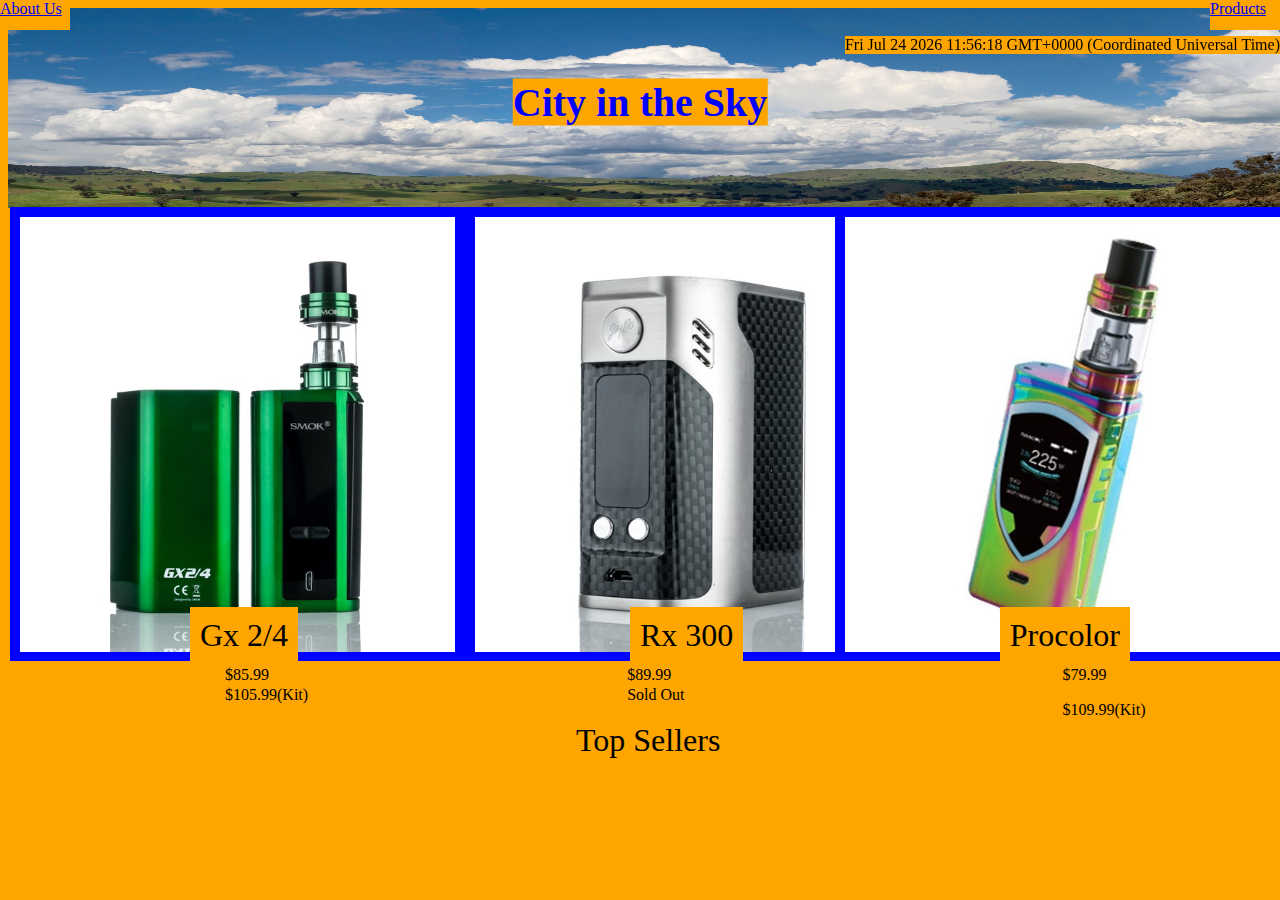
<file: HTML Final Project/index.html>
<!DOCTYPE html PUBLIC "-//W3C//DTD XHTML 1.0 Transitional//EN" "http://www.w3.org/TR/xhtml1/DTD/xhtml1-transitional.dtd">

<html xmlns="http://www.w3.org/1999/xhtml">

<head>
	<meta http-equiv="Content-type" content="text/html;charset=UTF-8" />
	<title>City in the Sky</title>
	<link href="styles.css" rel="stylesheet" type="text/css"/>
    <script type="text/javascript" src="scripts.js"></script>
</head>

<body onload="getDate()">

	<h1 class="centered">City in the Sky</h1>
	<img src="clouds.jpg" alt="clouds" style="width:1366px;height:200px"/>
	<img src="smok1.jpg" alt="Gx 2/4" class="gx24"/>
	<p class="gx24Text">Gx 2/4</p>
	<img src="rx300.jpg" alt="Rx 300" class="rx300"/>
	<p class="rx300Text">Rx 300</p>
	<img src="procolor.jpg" alt="Procolor" class="procolor"/>
	<p class="procolorText">Procolor</p>
	<p class="orangeBlock"></p>
	<p class="smok1Price">$85.99</p>
	<p class="smok1Price2">$105.99(Kit)</p>
	<p class="topSellers">Top Sellers</p>
	<p class="rx300Price">$89.99</p>
	<p class="rx300Price2">Sold Out</p>
	<p class="procolorPrice">$79.99</p>
	<p class="procolorPrice2">$109.99(Kit)</p>
	<a class="myCart" href="products.html">Products</a>
	<p class="fixeddate" id="date">date</p>
	<a class="aboutuslink" href="about us.html">About Us</a>



</body>

</html>
</file>
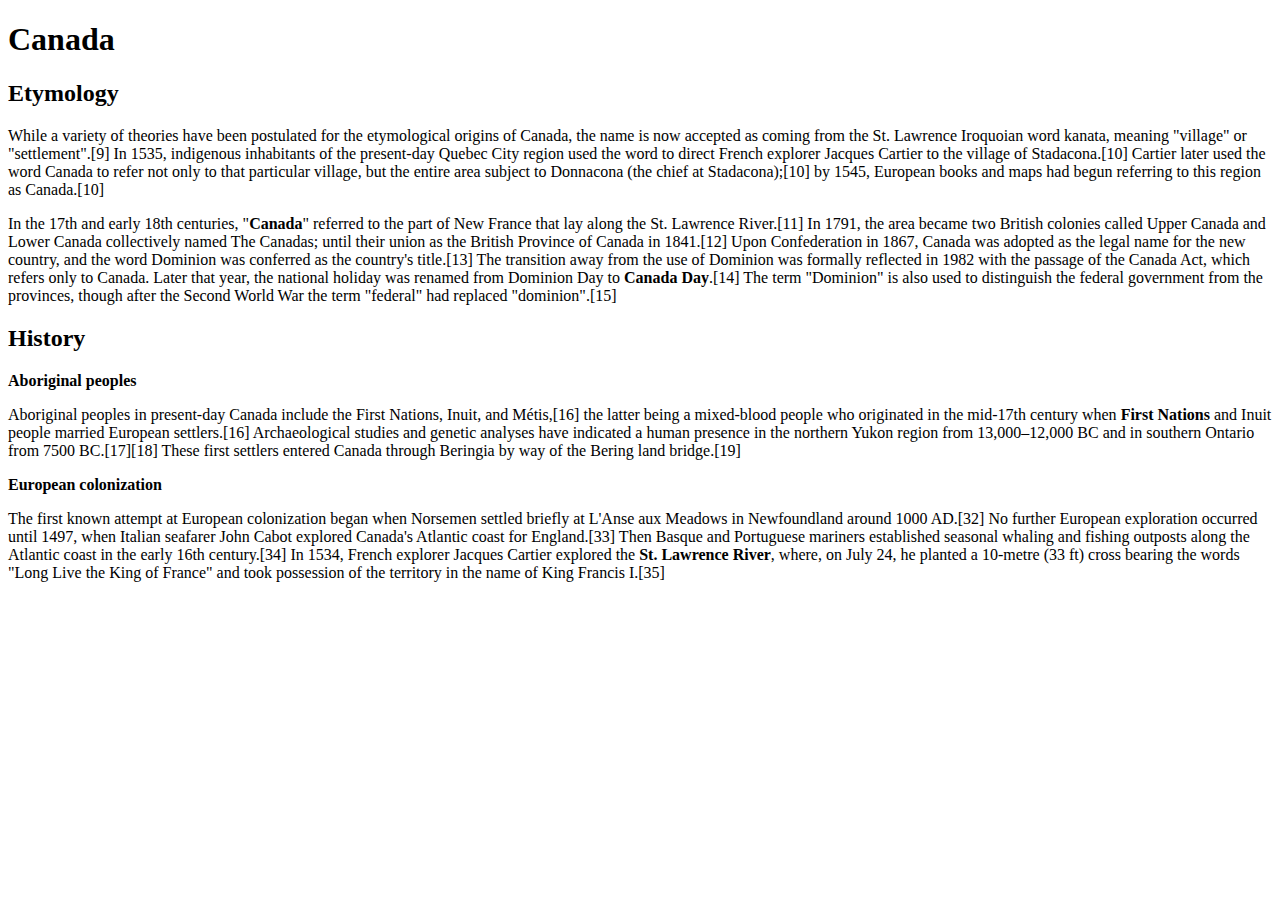
<file: challenge1.html>
<!DOCTYPE html PUBLIC "-//W3C//DTD XHTML 1.0 Transitional//EN" "http://www.w3.org/TR/xhtml1/DTD/xhtml1-transitional.dtd">

<html xmlns="http://www.w3.org/1999/xhtml">

	<head>
		<meta http-equiv="Content-Type" content="text/html; charset=UTF-8" />
		<meta content="en-us" http-equiv="Content-Language" />
		<title>CHALLENGE ONE</title>
	</head>

	<body>

		<div>
			<h1>
					<strong> Canada </strong>
			</h1>
			<h2><strong>Etymology</strong></h2>
				<p>While a variety of theories have been postulated for the etymological origins of Canada, the name is now accepted as coming from the St. Lawrence Iroquoian word kanata, meaning "village" or "settlement".[9] In 1535, indigenous inhabitants of the present-day Quebec City region used the word to direct French explorer Jacques Cartier to the village of Stadacona.[10] Cartier later used the word Canada to refer not only to that particular village, but the entire area subject to Donnacona (the chief at Stadacona);[10] by 1545, European books and maps had begun referring to this region as Canada.[10]</p>
				<p>In the 17th and early 18th centuries, "<strong>Canada</strong>" referred to the part of New France that lay along the St. Lawrence River.[11] In 1791, the area became two British colonies called Upper Canada and Lower Canada collectively named The Canadas; until their union as the British Province of Canada in 1841.[12] Upon Confederation in 1867, Canada was adopted as the legal name for the new country, and the word Dominion was conferred as the country's title.[13] The transition away from the use of Dominion was formally reflected in 1982 with the passage of the Canada Act, which refers only to Canada. Later that year, the national holiday was renamed from Dominion Day to <strong>Canada Day</strong>.[14] The term "Dominion" is also used to distinguish the federal government from the provinces, though after the Second World War the term "federal" had replaced "dominion".[15]
				</p>
			<h2><strong>History</strong></h2>
				<p><strong>Aboriginal peoples</strong></p>
				<p>Aboriginal peoples in present-day Canada include the First Nations, Inuit, and Métis,[16] the latter being a mixed-blood people who originated in the mid-17th century when <strong>First Nations</strong> and Inuit people married European settlers.[16] Archaeological studies and genetic analyses have indicated a human presence in the northern Yukon region from 13,000–12,000 BC and in southern Ontario from 7500 BC.[17][18] These first settlers entered Canada through Beringia by way of the Bering land bridge.[19]</p>
				<p><strong>European colonization</strong></p>
				<p>The first known attempt at European colonization began when Norsemen settled briefly at L'Anse aux Meadows in Newfoundland around 1000 AD.[32] No further European exploration occurred until 1497, when Italian seafarer John Cabot explored Canada's Atlantic coast for England.[33] Then Basque and Portuguese mariners established seasonal whaling and fishing outposts along the Atlantic coast in the early 16th century.[34] In 1534, French explorer Jacques Cartier explored the <strong>St. Lawrence River</strong>, where, on July 24, he planted a 10-metre (33 ft) cross bearing the words "Long Live the King of France" and took possession of the territory in the name of King Francis I.[35]
</p>
		</div>

	</body>

</html>
</file>
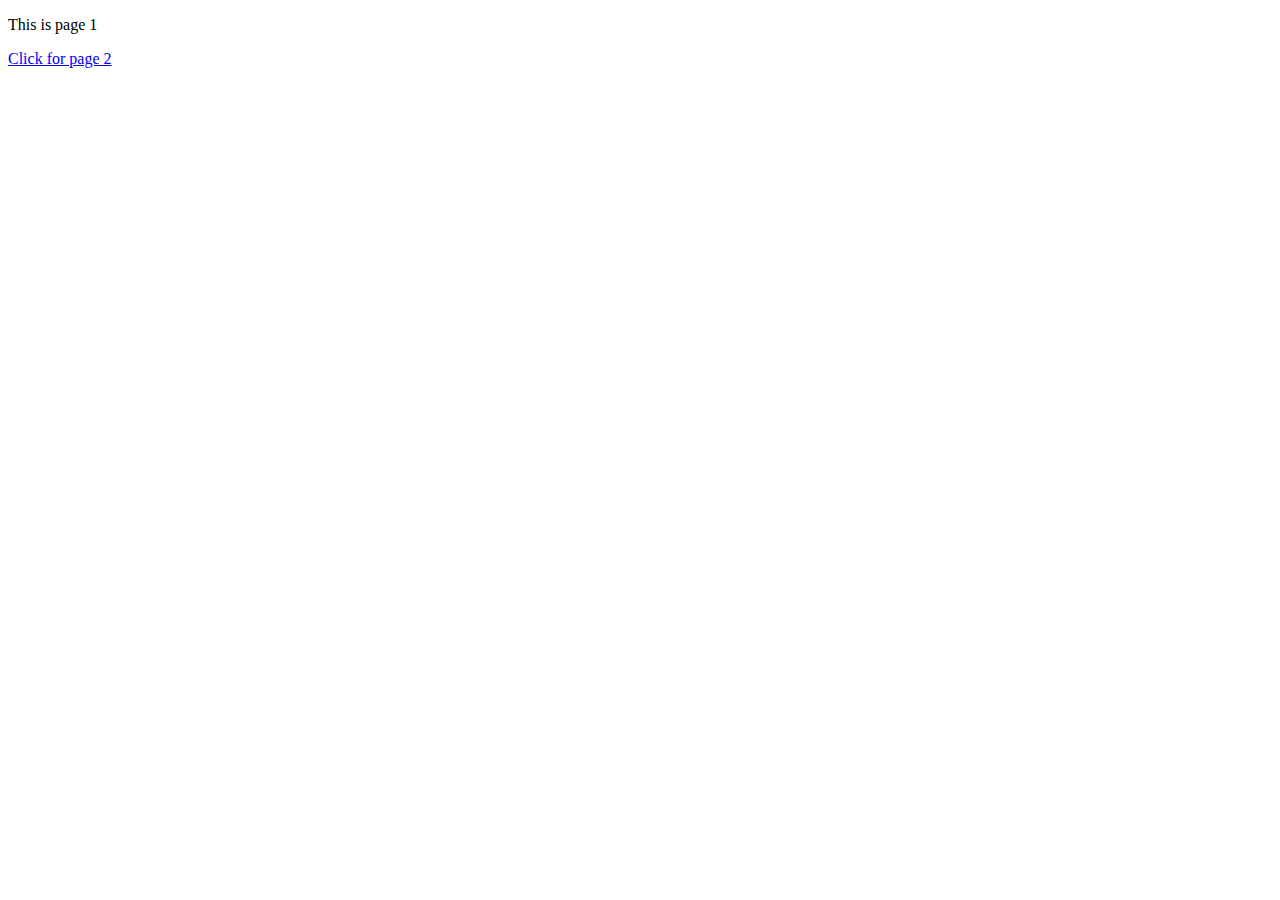
<file: challenge2.html>
<!DOCTYPE html PUBLIC "-//W3C//DTD XHTML 1.0 Transitional//EN" "http://www.w3.org/TR/xhtml1/DTD/xhtml1-transitional.dtd">

<html xmlns="http://www.w3.org/1999/xhtml">

	<head>
		<meta http-equiv="Content-Type" content="text/html; charset=UTF-8" />
		<meta content="en-us" http-equiv="Content-Language" />
		<title>CHALLENGE TWO</title>
	</head>

	<body>

		<div>
			<p>This is page 1</p>
      <a href=”Challenge2p2.html”> Click for page 2 </a>
		</div>

	</body>

</html>
</file>
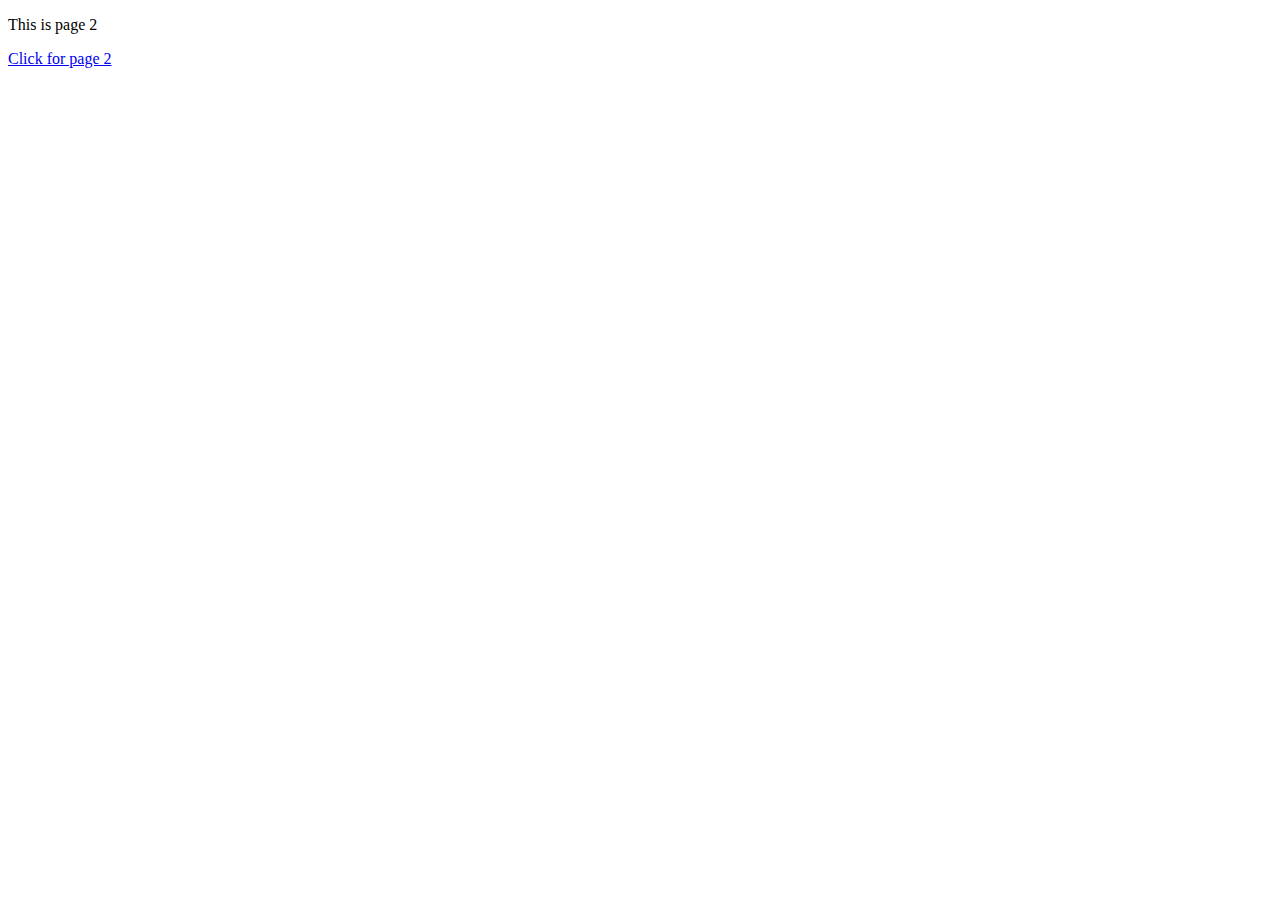
<file: Challenge2p2.html>
<!DOCTYPE html PUBLIC "-//W3C//DTD XHTML 1.0 Transitional//EN" "http://www.w3.org/TR/xhtml1/DTD/xhtml1-transitional.dtd">

<html xmlns="http://www.w3.org/1999/xhtml">

	<head>
		<meta http-equiv="Content-Type" content="text/html; charset=UTF-8" />
		<meta content="en-us" http-equiv="Content-Language" />
		<title>This is some awesome text</title>
	</head>

	<body>

		<div>
			<p>This is page 2</p>
      <a href=”challenge2.html”> Click for page 2 </a>
		</div>

	</body>

</html>
</file>
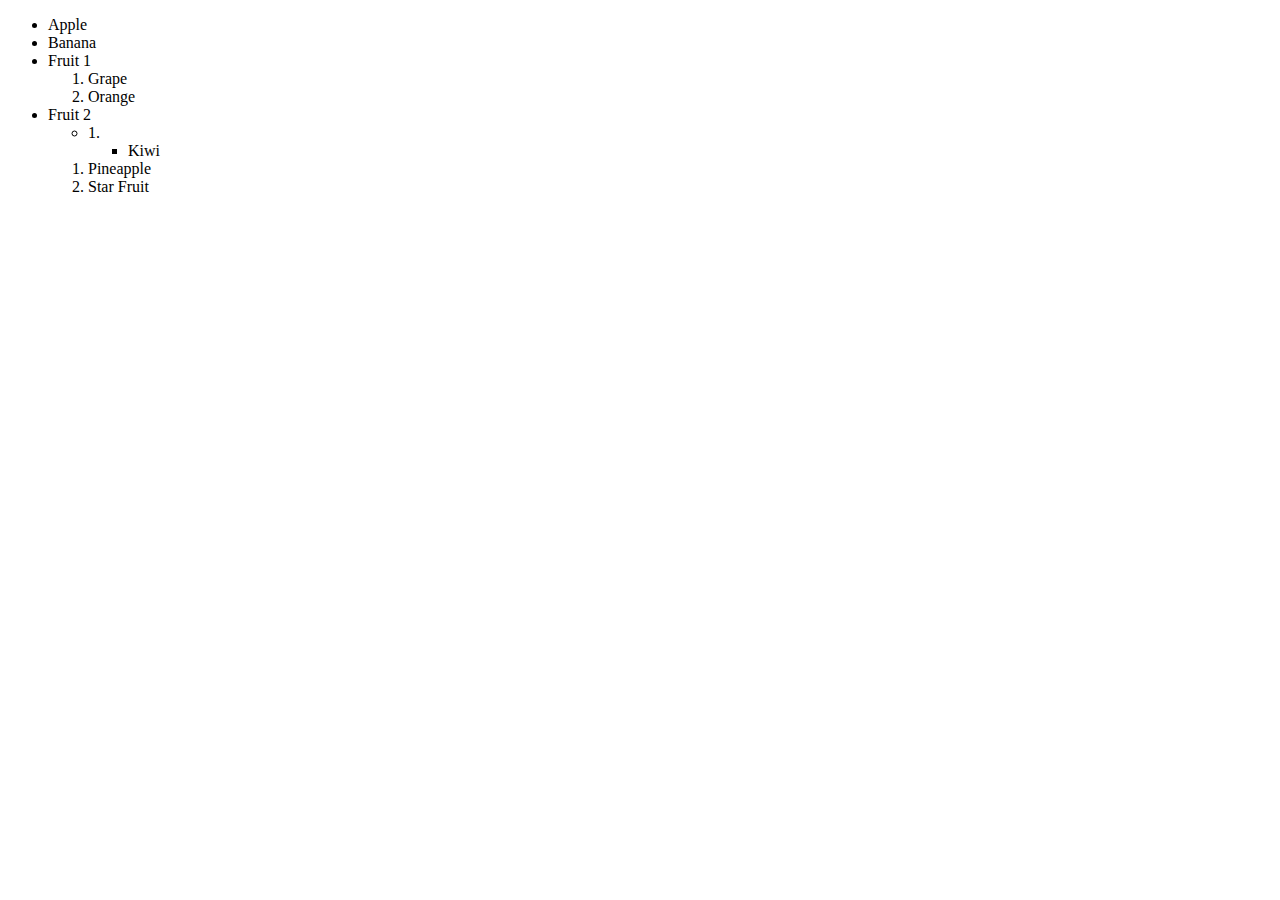
<file: challenge4.html>
<!DOCTYPE html PUBLIC "-//W3C//DTD XHTML 1.0 Transitional//EN" "http://www.w3.org/TR/xhtml1/DTD/xhtml1-transitional.dtd">

<html xmlns="http://www.w3.org/1999/xhtml">

	<head>
		<meta http-equiv="Content-Type" content="text/html; charset=UTF-8" />
		<meta content="en-us" http-equiv="Content-Language" />
		<title>CHALLENGE FOUR</title>
	</head>

	<body>

		<ul>
      <li>Apple</li>
      <li>Banana</li>
      <li>Fruit 1</li>
        <ol>
          <li>Grape</li>
          <li>Orange</li>
        </ol>
        <li>Fruit 2</li>
          <ul>
            <li>1.</li>
              <ul>
                <li>Kiwi</li>
              </ul>
          </ul>
          <ol>
            <li>Pineapple</li>
            <li>Star Fruit</li>
          </ol>
    </ul>

	</body>

</html>
</file>
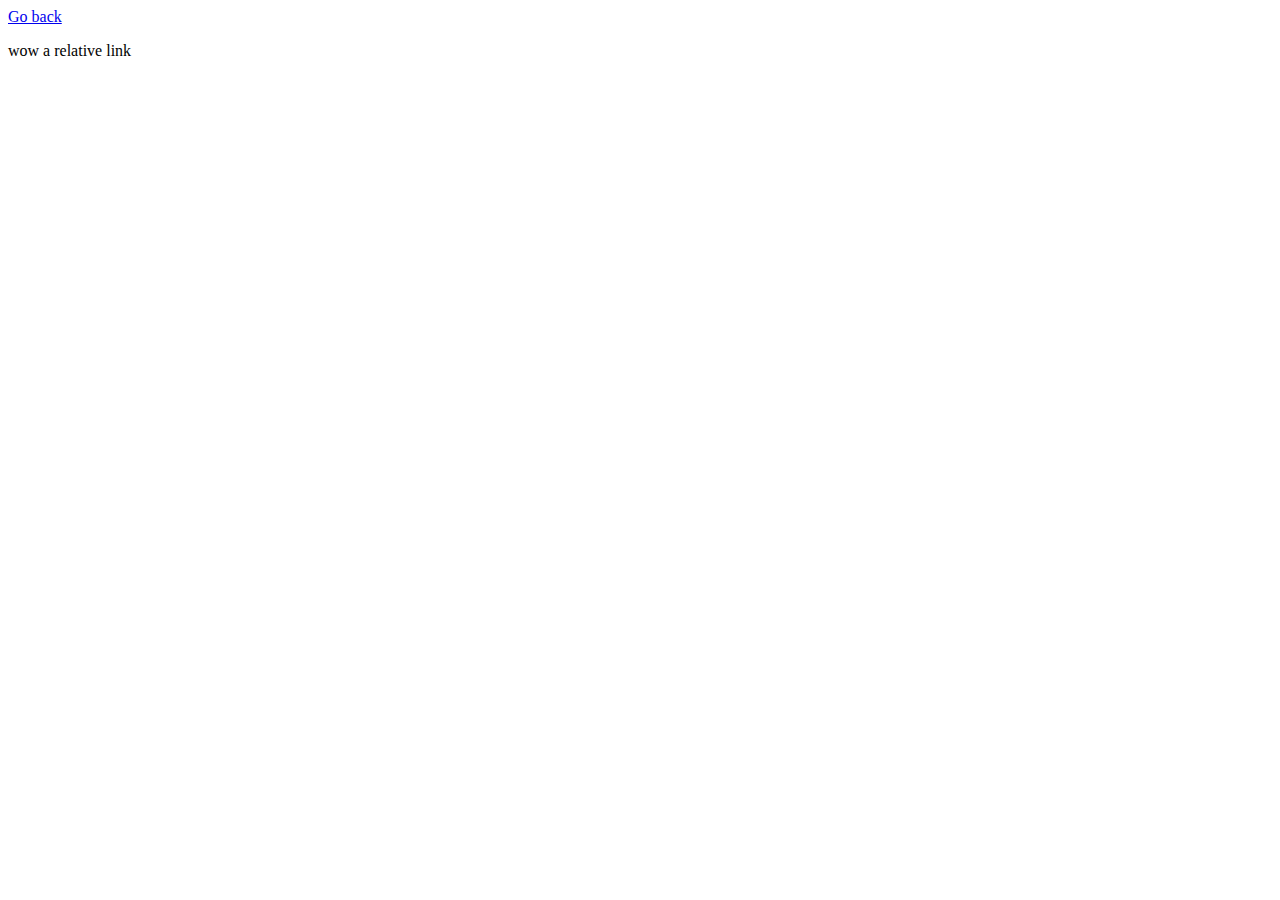
<file: Assignment 2/relative.html>
<!DOCTYPE html PUBLIC "-//W3C//DTD XHTML 1.0 Transitional//EN" "http://www.w3.org/TR/xhtml1/DTD/xhtml1-transitional.dtd">

<html xmlns="http://www.w3.org/1999/xhtml">

	<head>
		<meta http-equiv="Content-Type" content="text/html; charset=UTF-8" />
		<meta content="en-us" http-equiv="Content-Language" />
		<title>relative link</title>
	</head>
<a href="index.html">Go back</a>
	<body>

		<div>
			<p>wow a relative link</p>
		</div>

	</body>

</html>
</file>
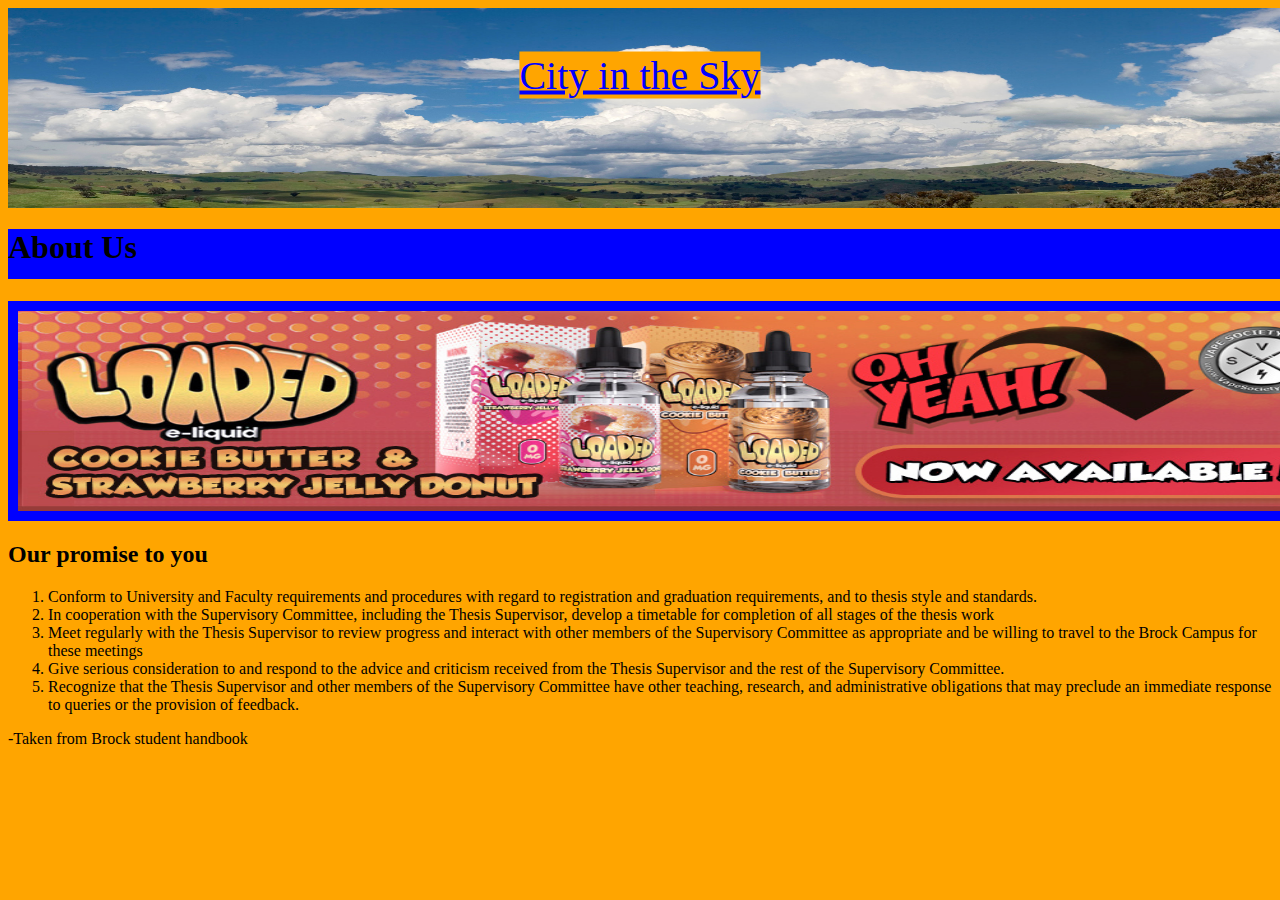
<file: HTML Final Project/about us.html>
<!DOCTYPE html PUBLIC "-//W3C//DTD XHTML 1.0 Transitional//EN" "http://www.w3.org/TR/xhtml1/DTD/xhtml1-transitional.dtd">

<html xmlns="http://www.w3.org/1999/xhtml">

<head>
	<meta http-equiv="Content-type" content="text/html;charset=UTF-8" />
	<title>Basic Page with CSS + Javascript</title>
	<link href="styles.css" rel="stylesheet" type="text/css" />
    <script type="text/javascript" src="scripts.js"></script>
</head>

<body>
	<a href="index.html" class="centered">City in the Sky</a>
	<img src="clouds.jpg" alt="clouds" style="width:1366px;height:200px"/>
	<h1 class="products"> About Us</h1>

	<img src="vapejuice.jpg" alt="Vape Juice" class="blueBorder" height="200" width="1340"/>
	<h2>Our promise to you</h2>
	<ol>
		<li>Conform to University and Faculty requirements and procedures with regard to registration and graduation requirements, and to thesis style and standards.</li>
		<li>In cooperation with the Supervisory Committee, including the Thesis Supervisor, develop a timetable for completion of all stages of the thesis work</li>
		<li>Meet regularly with the Thesis Supervisor to review progress and interact with other members of the Supervisory Committee as appropriate and be willing to travel to the Brock Campus for these meetings</li>
		<li>Give serious consideration to and respond to the advice and criticism received from the Thesis Supervisor and the rest of the Supervisory Committee.</li>
		<li>Recognize that the Thesis Supervisor and other members of the Supervisory Committee have other teaching, research, and administrative obligations that may preclude an immediate response to queries or the provision of feedback.</li>
	</ol>
	<p> -Taken from Brock student handbook </p>

</body>

</html>
</file>
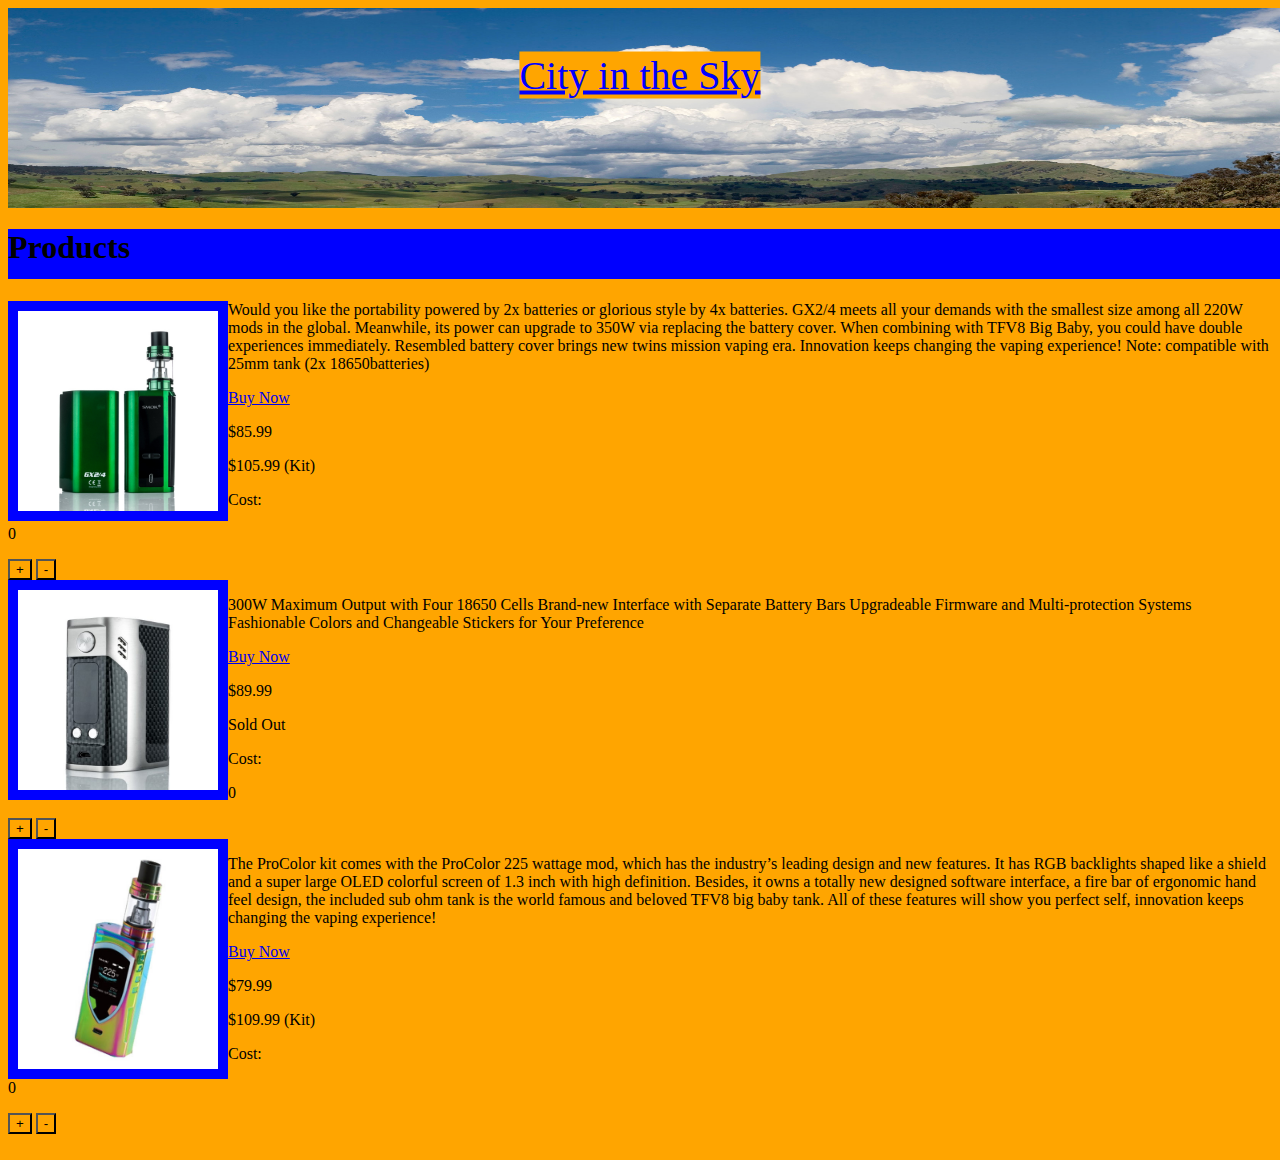
<file: HTML Final Project/products.html>
<!DOCTYPE html PUBLIC "-//W3C//DTD XHTML 1.0 Transitional//EN" "http://www.w3.org/TR/xhtml1/DTD/xhtml1-transitional.dtd">

<html xmlns="http://www.w3.org/1999/xhtml">

<head>
	<meta http-equiv="Content-type" content="text/html;charset=UTF-8" />
	<title>Products</title>
	<link href="styles.css" rel="stylesheet" type="text/css" />
    <script type="text/javascript" src="scripts.js"></script>
</head>

<body>


	<a href="index.html" class="centered">City in the Sky</a>
	<img src="clouds.jpg" alt="clouds" style="width:1366px;height:200px"/>
  <h1 class="products">Products</h1>

		 <img src="smok1.jpg" alt="Gx 2/4" class="blueBorder" height="200" width="200" align="left" /> <p class="orangeBackground">Would you like the portability powered by 2x batteries or glorious style by 4x batteries. GX2/4 meets all your demands with the smallest size among all 220W mods in the global. Meanwhile, its power can upgrade to 350W via replacing the battery cover. When combining with TFV8 Big Baby, you could have double experiences immediately. Resembled battery cover brings new twins mission vaping era. Innovation keeps changing the vaping experience! Note: compatible with 25mm tank (2x 18650batteries)</p>
		 <a class="buyproduct" href="https://store.smoktech.com/product/details/61">Buy Now</a>
		<p>$85.99</p>
		<p>$105.99 (Kit)</p>
		<p>Cost:</p>
		<p id="gx24cost">0</p>
		<button onclick="gx24plus()">+</button>
		<button onclick="gx24minus()">-</button>
		<br/>




		 <img src="rx300.jpg" alt="Rx 300" class="blueBorder" height="200" width="200" align="left" /> <p class="orangeBackground">300W Maximum Output with Four 18650 Cells
Brand-new Interface with Separate Battery Bars
Upgradeable Firmware and Multi-protection Systems
Fashionable Colors and Changeable Stickers for Your Preference</p>
		 <a class="buyproduct" href="http://www.wismec.com/product/reuleaux-rx300/">Buy Now</a>
		 <p>$89.99</p>
		 <p>Sold Out</p>
		 <p>Cost:</p>
 		<p id="rx300cost">0</p>
 		<button onclick="rx300plus()">+</button>
 		<button onclick="rx300minus()">-</button>
 		<br/>


		 <img src="procolor.jpg" alt="Rx 300" class="blueBorder" height="220" width="200" align="left" /> <p class="orangeBackground">The ProColor kit comes with the ProColor 225 wattage mod, which has the industry’s leading design and new features. It has RGB backlights shaped like a shield and a super large OLED colorful screen of 1.3 inch with high definition. Besides, it owns a totally new designed software interface, a fire bar of
ergonomic hand feel design, the included sub ohm tank is the world famous and beloved TFV8 big baby tank. All of these features will show you perfect self, innovation keeps changing the vaping experience!</p>
		 <a class="buyproduct" href="https://store.smoktech.com/product/details/92">Buy Now</a>
		 <p>$79.99</p>
		 <p>$109.99 (Kit)</p>
		 <p>Cost:</p>
 		<p id="procolorcost">0</p>
 		<button onclick="procolorplus()">+</button>
 		<button onclick="procolorminus()">-</button>
 		<br/>
 		<br/>







</body>

</html>
</file>
<file: HTML Final Project/styles.css>
*{background-color: orange}




.title{
  color:blue;
  text-align: center;
  font-weight: bold;
}

.cloudpic {
   position: relative;
   width: 100%;
}

.centered {
    font-size: 250%;
    color: blue;
    position: absolute;
    top: 75px;
    left: 50%;
    transform: translate(-50%, -50%);
}

.gx24{
    position:absolute;
    TOP:207px;
    LEFT:10px;
    WIDTH:435px;
    HEIGHT:435px;
   border:10px solid blue;
}

.gx24Text{
  position: absolute;
  top: 575px;
  left:190px;
  text-align: center;
  font-size: 200%;
  border:10px solid orange;
  background-color: orange;
}

.rx300{
  position: absolute;
  top: 207px;
  left: 465px;
  width: 435px;
  height: 435px;
  border: 10px solid blue;
}

.rx300Text{
  position: absolute;
  top: 575px;
  left:630px;
  text-align: center;
  font-size: 200%;
  border:10px solid orange;
  background-color: orange;
}

.procolor{
  position: absolute;
  top: 207px;
  right: -10px;
  width: 435px;
  height: 435px;
  border: 10px solid blue;
}

.procolorText{
  position: absolute;
  top: 575px;
  right:150px;
  text-align: center;
  font-size: 200%;
  border:10px solid orange;
  background-color: orange;
}

.orangeBlock{
  position: absolute;
  top: 645px;
  height: 100px;
  width: 1366px;
  background-color: orange;
}

.smok1Price{
  position: absolute;
  top: 650px;
  left:225px;
  text-align: center;
}

.smok1Price2{
  position: absolute;
  top: 670px;
  left:225px;
  text-align: center;
}

.topSellers{
  position: absolute;
  top: 690px;
  left: 45%;
  font-size: 200%;
}

.rx300Price{
  position: absolute;
  top: 650px;
  left:49%;
  text-align: center;
}

.rx300Price2{
  position: absolute;
  top: 670px;
  left:49%;
  text-align: center;
}

.procolorPrice{
  position: absolute;
  top: 650px;
  left: 83%;
  text-align: center;
}

.procolorPrice2{
    position: absolute;
    top: 685px;
    left: 83%;
    text-align: center;
}

.myCart{
  position: fixed;
  top: 0px;
  right: 0px;
  height: 30px;
  width: 70px;
  background-color: orange;
}

.blueBlock{
position: absolute;
top: 192px;
left: 9px;
height: 768px;
width: 150px;
background-color: blue;
}

.myCartPage{
  position: absolute;
  top: 300px;
  left: 30px;
  font-size: 200%;
}

.checkout{
  position: absolute;
  top: 800px;
  left: 25px;
  font-size: 200%;
}

.gx24Amount{
  top: 300px;
  left: 500px;
  font-size: 200%;
  font-weight: bold;
  color:grey;
}

.gx24size{
  height: 300;
  width: 300;
}

.products{
  height: 50px;
  width: 1366px;
  background-color: blue;
}

.blueBorder{
  border: 10px solid blue;
}
.orangeBackground{
  background-color: orange;
}


.buyproduct{
  height: 200px;
  width: 400px;
  background-color: orange;
}

.fixeddate{
  position: fixed;
  top: 20px;
  right: 0px;
  background-color: orange;
}

.aboutuslink{
  position: fixed;
  height: 30px;
  width: 70px;
  top: 0px;
  left: 0px;
  background-color: orange;
}
</file>
